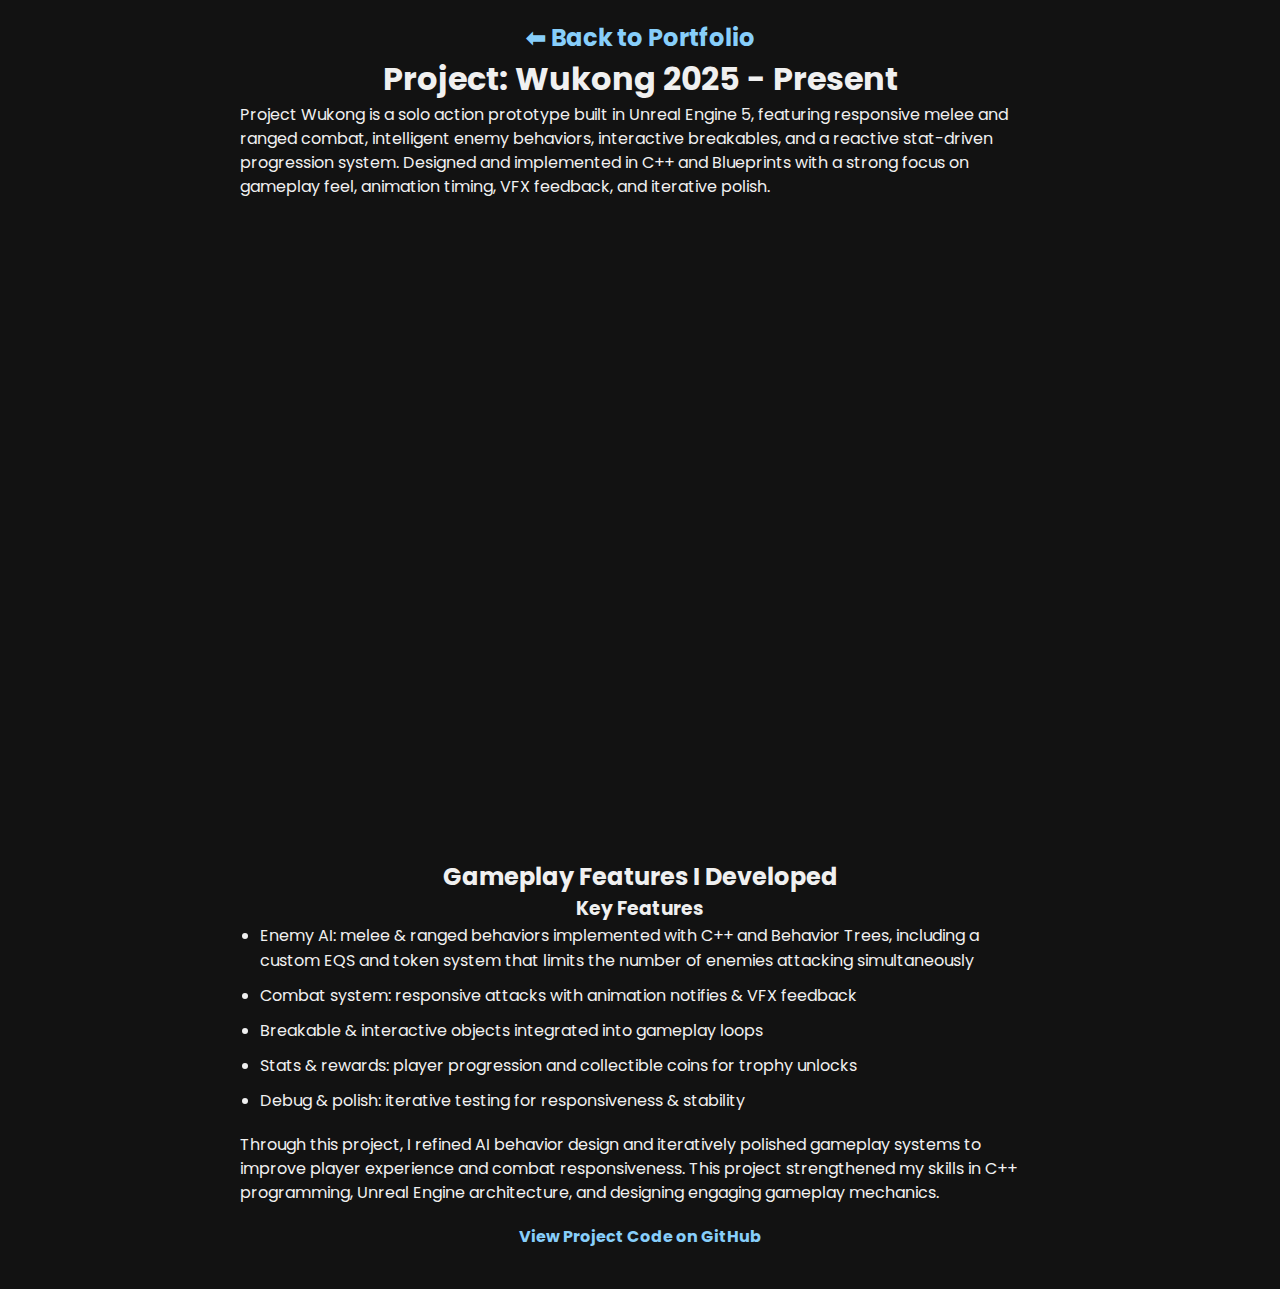
<file: wukong.html>
<!DOCTYPE html>
<html lang="en">
<head>
    <meta charset="UTF-8">
    <meta name="viewport" content="width=device-width, initial-scale=1.0">
    <title>Wukong - Portfolio</title>
    <link rel="stylesheet" href="style.css"> 
    <style>
        body {
            font-family: Arial, sans-serif;
            background-color: #121212;
            color: #f0f0f0;
            margin: 0;
            padding: 0;
        }
        .container {
            max-width: 1000px;
            margin: 0 auto;
            padding: 20px;
        }
        .back-link {
            text-decoration: none;
            color: #87CEFA; 
            font-weight: bold;
        }
        .back-link:hover {
            color: white;
            text-decoration: underline;
        }
        h1, h2, h3 {
            text-align: center;
        }
        ul {
            max-width: 800px;
            margin: 0 auto 20px auto;
            padding-left: 20px;
        }
        li {
            margin-bottom: 10px;
        }
        p {
            max-width: 800px;
            margin: 0 auto 20px auto;
            line-height: 1.5;
        }
        .video-container {
            text-align: center;
            margin: 30px 0;
        }
    </style>
</head>
<body>
    <div class="container">
        <!-- Back to Portfolio header -->
        <header>
            <h2>
                <a href="index.html" class="back-link">⬅ Back to Portfolio</a>
            </h2>
        </header>

        <!-- Project Title -->
        <h1>Project: Wukong 2025 - Present</h1>

        <!-- Project Description -->
        <p>
            Project Wukong is a solo action prototype built in Unreal Engine 5, featuring responsive melee and ranged combat, intelligent enemy behaviors, interactive breakables, and a reactive stat-driven progression system. Designed and implemented in C++ and Blueprints with a strong focus on gameplay feel, animation timing, VFX feedback, and iterative polish.
        </p>

        <!-- Centered Video -->
        <div class="video-container">
            <iframe width="900" height="600" 
                src="https://www.youtube.com/embed/kuDTl6hlBwU"
                title="Gameplay Demo - Wukong" frameborder="0"
                allow="accelerometer; autoplay; clipboard-write; encrypted-media; gyroscope; picture-in-picture"
                allowfullscreen
                style="display: block; margin: 0 auto;">
            </iframe>
        </div>

        <!-- Key Features -->
        <h2>Gameplay Features I Developed</h2>
        <h3>Key Features</h3>
        <ul>
            <li>Enemy AI: melee & ranged behaviors implemented with C++ and Behavior Trees, including a custom EQS and token system that limits the number of enemies attacking simultaneously</li>
            <li>Combat system: responsive attacks with animation notifies & VFX feedback</li>
            <li>Breakable & interactive objects integrated into gameplay loops</li>
            <li>Stats & rewards: player progression and collectible coins for trophy unlocks</li>
            <li>Debug & polish: iterative testing for responsiveness & stability</li>
        </ul>

        <!-- Learning Outcomes / Challenges -->
        <p>Through this project, I refined AI behavior design and iteratively polished gameplay systems to improve player experience and combat responsiveness. This project strengthened my skills in C++ programming, Unreal Engine architecture, and designing engaging gameplay mechanics.</p>
        <p style="text-align: center;">
        <a href="https://github.com/kitehtr/WukongGame/tree/main/" target="_blank" style="color:#87CEFA; text-decoration:none; font-weight:bold;">
        View Project Code on GitHub
    </a>
</p>
      </div>
</body>
</html>
</file>
<file: style.css>
@import url('https://fonts.googleapis.com/css2?family=Poppins:wght@300;400;500;600&display=swap');


*{
    margin:0;
    padding:0;
    font-family: 'Poppins', sans-serif;
    box-sizing: border-box;
}

html{
    scroll-behavior: smooth;
}

body {
    background:#080808;
    color:#fff;
}

#header{
    width:100%;
    height:100vh;
    background-image:url(images/background.png);
    background-size:cover;
    background-position: center;
}

.container {
    padding: 10px 10%;
}

nav {
    display:flex;
    align-items: center;
    justify-content: space-between;
    flex-wrap:wrap;
}

.logo {
    width:140px;
    align-items: left;
}

nav ul li {
    display: inline-block;
    list-style:none;
    margin: 10px 20px;
}

nav ul li a {
    color: white;
    text-decoration: none;
    font-size: 18px;
    position:relative;
}

nav ul li a::after{
    content:"";
    width:0;
    height:3px;
    background:#87CEFA;
    position:absolute;
    left: 0;
    bottom:-6px;
    transition:0.3s;
}

nav ul li a:hover::after{
    width: 100%;
}

.header-text {
    margin-top: 20%;
    font-size:30px;
}

.header-text h1 {
    font-size: 60px;
    margin-top: 20px;
}

.header-text h1 span {
    color:#87CEFA;
}

/* About */
#about {
    padding: 80px 0;
    color:#87CEFA;
}

.row{
    display:flex;
    justify-content: space-between;
    flex-wrap: wrap;
}

.about-col-1{
    flex-basis: 35%;
}

.about-col-1 img {
    width: 100%;
    border-radius: 15px;
}

.about-col-2 {
    flex-basis:60%;
}

.sub-title{
    font-size:60px;
    font-weight: 600;
    color:white;
}

.tab-titles{
    display:flex;
    margin:20px 0 40px;
}

.tab-links{
    margin-right:50px;
    font-size:18px;
    font-weight:500;
    cursor:pointer;
    position:relative;
}

.tab-links::after{
    content:'';
    width:0;
    height: 3px;
    background:#87CEFA;
    position:absolute;
    left:0;
    bottom:-8px;
    transition:0.5s;
}

.tab-links.active-link::after{
    width:50%;

}

.tab-contents ul li{
    list-style: none;
    margin: 10px 0;
}

.tab-contents ul li span{
    color:#D3D3D3;
    font-size:14px;
}

.tab-contents{
    display:none;
}

.tab-contents.active-tab{
    display:block;
}

/* services */
#services{
    padding:30px 0 ;
}

.services-list {
    display: grid;
    grid-template-columns: repeat(auto-fit, minmax(250px, 1fr));
    grid-gap: 40px;
    margin-top: 50px;
}

.services-list div {
    background: #262626;
    padding:40px;
    font-size:13x;
    font-weight:300;
    border-radius:10px;
    transition:background 0.5s, transform 0.5s;

}

.services-list div i{
    font-size:50px;
    margin-bottom: 30px;
}

.services-list div h2{
    font-size:30px;
    font-weight:500;
    margin-bottom: 15px;
}

.services-list div a{
    text-decoration: none;
    color:white;
    font-size:12px;
    margin-top:20px;
    display:inline-block;
}

.services-list div:hover{
    background:#87CEFA;
    transform: translateY(-10px);
}

/* Portfolio */
#portfolio{
    padding:50px 0;
}

.work-list{
    display: grid;
    grid-template-columns: repeat(auto-fit, minmax(250px, 1fr));
    grid-gap: 40px;
    margin-top: 50px;
}

.work{
    border-radius: 10px;
    position: relative;
    overflow:hidden;

}

.work img{
    width:100%;
    height: 100%;
    border-radius:10px;
    display:block;
    transition: transform 0.5;
    object-fit: cover;
}

.layer{
    width:100%;
    height:0;
    background:linear-gradient(rgba(0,0,0,0.6), #87CEFA);
    border-radius: 10px;
    position:absolute;
    left:0;
    bottom:0;
    overflow:hidden;
    display:flex;
    align-items: center;
    justify-content: center;
    flex-direction: column;
    padding:0 40px;
    text-align: center;
    font-size:14px;
    transition: height 0.5s;
}


.layer h3 {
    font-weight:500;
    margin-bottom: 20px;
}

.layer a{
    margin-top:20px;
    text-decoration: none;
    font-size:18px;
    line-height: 60px;
    background:white;
    width:60px;
    height:60px;
    border-radius: 50%;
    text-align: center;
}

.work:hover img {
    transform: scale(1.1);
}

.work:hover .layer{
    height:100%;
}

.btn {
    display:block;
    margin:50px auto;
    width: fit-content;
    border: 1px solid #87CEFA;
    padding: 14px 50px;
    border-radius: 6px;
    text-decoration: none;
    color:white;
    transition: background 0.5s;
}

.btn:hover{
    background: #87CEFA;
}

/* contact */
.contact-left{
    flex-basis:35%;
}

.contact-right{
    flex-basis:60%;
}

.contact-left p{
    margin-top: 30px;
}

.contact-left p i {
    color: #87CEFA;
    margin-right:15px;
    font-size:25px;
}

.social-icons{
    margin-top: 30px;
}

.social-icons a{
    text-decoration: none;
    font-size:30px;
    margin-right: 15px;
    color:#87CEFA;
    display:inline-block;
    transition: transform 0.5s;
}

.social-icons a:hover{
    color: #87CEFA;
    transform:translateY(-5px);
}

.btn.btn2{
    display:inline-block;
    background:#87CEFA;
}

.contact-right form{
    width: 100%;

}

form input, form textarea{
    width:100%;
    border:0;
    outline:none;
    background: #262626;
    padding:15px;
    margin:15px 0;
    color:white;
    font-size:18px;
    border-radius: 6px;
}

form .btn2 {
    padding: 14px 60px;
    font-size:18px;
    margin-top: 20px;
    cursor:pointer;
}

.copyright {
    width: 100%;
    text-align: center;
    padding: 25px 0;
    background: #262626;
    font-size: 300;
    margin-top: 20px;
}

nav .fa-solid{
    display:none;
}

/* css for small screen */
@media only screen and (max-width: 600px){
    /* #header{
        /* background-image: ; */

    /* }  */
    .header-text{
        margin-top: 100%;
        font-size: 16px;
    }
    .header-text h1{
        font-size: 30px;
        
    }
    nav .fa-solid{
        display:block;
        font-size:25px;
    }
    nav ul{
        background:#87CEFA;
        position:fixed;
        top:0;
        right:-200px;
        width:200px;
        height:100vh;
        padding-top: 50px;
        z-index: 2;
        transition: right 0.5s;
    }

    nav ul li{
        display:block;
        margin:25px;
    }
    nav ul .fa-solid{
        position:absolute;
        top:25px;
        left:25px;
        cursor: pointer;
    }

    nav .fa-bars{
        cursor: pointer;
    }

    .sub-title{
        font-size:40px;
    }

    .about-col-1, .about-col-2{
        flex-basis: 100%;
    }

    .about-col-1{
        margin-bottom: 30px;
    }

    .about-col-2{
        font-size: 14px;
        margin-right:20px;
    }

    .tab-links{
        font-size:16px;
        margin-right: 20px;

    }

    .contact-left, .contact-right{
        flex-basis: 100%;
    }

    .copyright{
        font-size: 14px;
    }
    
}

#msg{
    color:#61b752;
    margin-top: -40px;
    display:block;
}

/* .img_2{
    width: 939px;
    height: 678px;
} */
</file>
